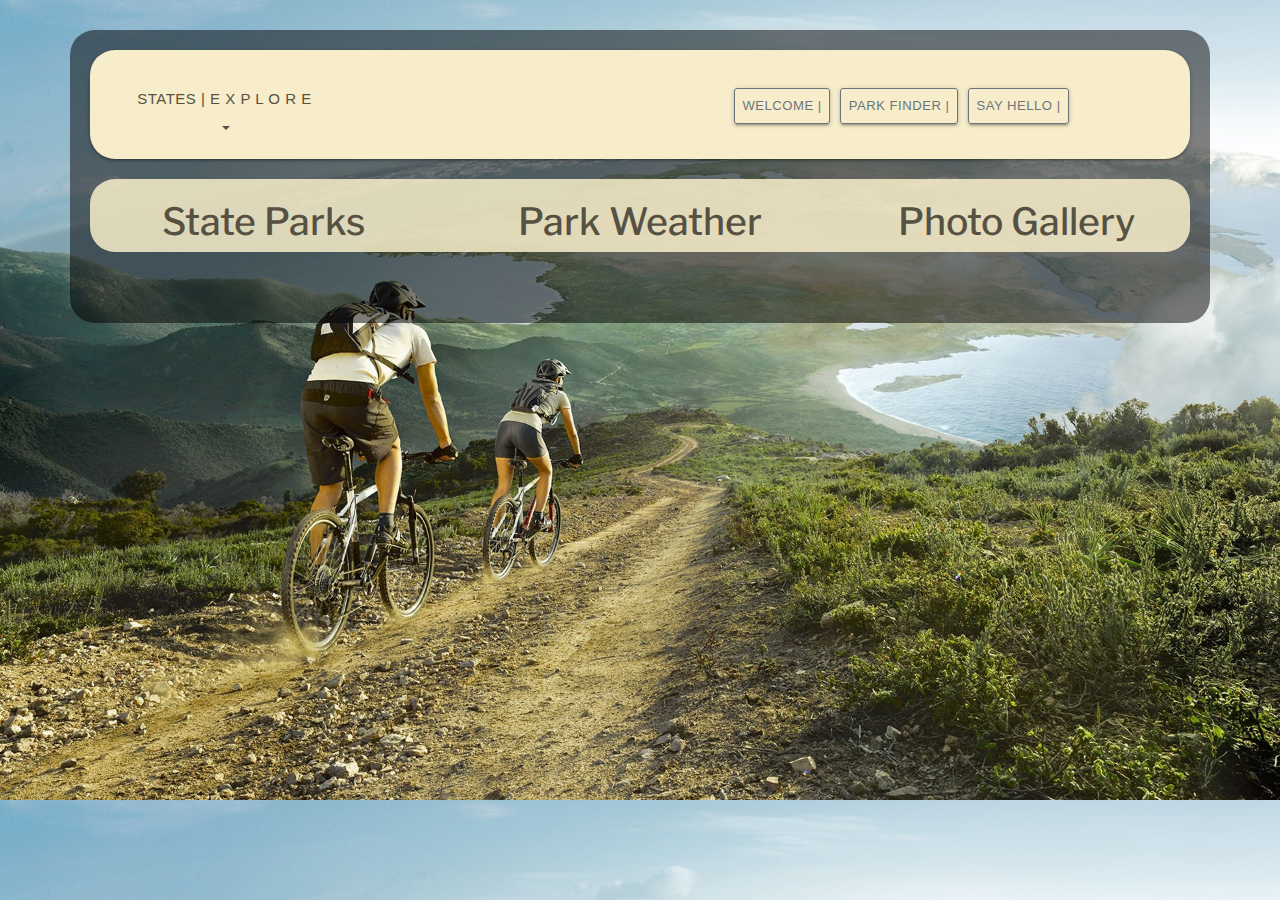
<file: database.html>
<!DOCTYPE html>
<html>
<head>
    <meta charset="utf-8">
    <meta http-equiv="X-UA-Compatible" content="IE=edge">

    <title>National Park Finder</title>
    <meta name="viewport" content="width=device-width, initial-scale=1">
    <link href="https://fonts.googleapis.com/icon?family=Material+Icons" rel="stylesheet">
    <link href="https://fonts.googleapis.com/css?family=Assistant|Libre+Franklin|Nanum+Gothic" rel="stylesheet">
    <link rel="stylesheet" href="https://cdnjs.cloudflare.com/ajax/libs/materialize/1.0.0/css/materialize.min.css">
    <link rel="stylesheet" href="https://maxcdn.bootstrapcdn.com/bootstrap/4.0.0/css/bootstrap.min.css">
    <link rel="stylesheet" type="text/css" media="screen" href="assets/css/main.css">
   
</head>
<body>
    <div class="container">
        <div class=row>
          <div class = "col-md-12">
            <!-- Nav Bar for homepage and contact us page -->
            <nav class="navbar navbar-expand-lg navbar-light bg-light">
                
              <div class="dropdown">
                <button class="btn btn-flat dropdown-toggle" type="button" id="dropdownMenuButton" data-toggle="dropdown" aria-haspopup="true" aria-expanded="false">
                  States | E x p l o r e 
                  <h1 class="text-center" id="selectedstate" style="font-size: 30px; color:  rgb(87, 81, 67);"></h1>
                </button>
               
                <div class="dropdown-menu" aria-labelledby="dropdownMenuButton">
                    
                </div>
              </div>
               
                <button class="navbar-toggler" type="button" data-toggle="collapse" data-target="#navbarText" aria-controls="navbarText"
                  aria-expanded="false" aria-label="Toggle navigation">
                  <span class="navbar-toggler-icon"></span>
                </button>
                <div class="collapse navbar-collapse" id="navbarText">
                  <div>
                    <ul class="navbar-nav mr-auto">
                      <li class="nav-item">
                          <button type="button" class="btn btn-outline-secondary btn-sm"onclick="window.location.href='index.html'">WELCOME |</button>
                      </li>
                      <li class="nav-item">
                          <button type="button" class="btn btn-outline-secondary btn-sm"onclick="window.location.href='database.html'">PARK FINDER |</button>
                      </li>
                      <li class="nav-item">
                          <button type="button" class="btn btn-outline-secondary btn-sm"onclick="window.location.href='firebase.html'">SAY HELLO |</button>
                        </li>
                    </ul>
                  </div>
                </div>
              </nav>
            </div>
          </div>
     
      
      
      
      
        <div class="mainrow">
          
          <div class="row">
            <h1 id="parknames" class="col-md-4 title">State Parks</h1>
            <h1 id="parkweather" class="col-md-4 title">Park Weather</h1>
            <h1 id="parkphotos" class="col-md-4 title">Photo Gallery</h1>
          </div>

      </div>

       
        <div class= row>
        <div class="park col-md-4"></div>
        <div class="weather col-md-4"></div>
        <div id = "pic" class="col-md-3"></div>
        </div>
</div>
      
<script src="https://code.jquery.com/jquery-3.3.1.min.js" integrity="sha256-FgpCb/KJQlLNfOu91ta32o/NMZxltwRo8QtmkMRdAu8=" crossorigin="anonymous"></script>
<script src="https://cdnjs.cloudflare.com/ajax/libs/popper.js/1.14.7/umd/popper.min.js" integrity="sha384-UO2eT0CpHqdSJQ6hJty5KVphtPhzWj9WO1clHTMGa3JDZwrnQq4sF86dIHNDz0W1" crossorigin="anonymous"></script>
<script src="https://stackpath.bootstrapcdn.com/bootstrap/4.3.1/js/bootstrap.min.js" integrity="sha384-JjSmVgyd0p3pXB1rRibZUAYoIIy6OrQ6VrjIEaFf/nJGzIxFDsf4x0xIM+B07jRM" crossorigin="anonymous"></script>
<script src="https://cdnjs.cloudflare.com/ajax/libs/materialize/1.0.0/js/materialize.min.js"></script>
<script src="assets/javascript/app.js"></script>

</body>
</html>
</file>
<file: assets/css/main.css>
nav {
    background-color:  #f7edca!important;
    height: 109px;
    border-radius: 25px;

}

body {
    background-image: url("../images/Wallpaper.jpg");
    background-size: 100%, 100%;
    background-attachment: fixed;
    margin: 30px; 
    border-radius: 25px;
}

.btn-flat {
    color:  rgb(87, 81, 67);
    margin: 20px;
    margin-top: 10px;
    
}

.card {
    background-color: #f7edcadb;
    height: 400px;
    text-align:center;
    border-radius: 25px;
    
}
.title{
    text-align: center;
    color: rgb(87, 81, 67);
    font-family: Libre Franklin;
    margin-top:20px;
    /* background-color: #f7edcadb;
    border-radius: 25px; */
}
.weather {
    font-size: 23px;
   
}
.wcard{
    background-image: url("../images/sky.jpg");
}

.modal-content {
    background-clip: unset;
    background-color: #6c757de0;
}

a {
    color: #1f2531;
}


.container {
    padding: 20px;
    background: rgba(0,0,0,0.5);
    border-radius: 25px;
    

}
.activator{
    margin:20px;
    border: solid, 5px, rgb(196, 166, 35);
}
#selectedstate{
    color: rgb(196, 166, 35);
    font-family: Libre Franklin;
    font-size: 48px;

}
#pic{
    padding: inherit;
    margin-top:10px;

}

.imgCard {
    max-width: 280px;
}

.mainrow {
    background-color:  #f7edcadb;
    border-radius: 25px;
    margin-top: 20px;
}

.nav-item {
    align-items: left;
}

.bg-light {
    background-color:  #f7edca!important;
}

.btn {
    margin-right: 10px;
}
#navbarText {
    margin-left: 400px;
}
</file>
